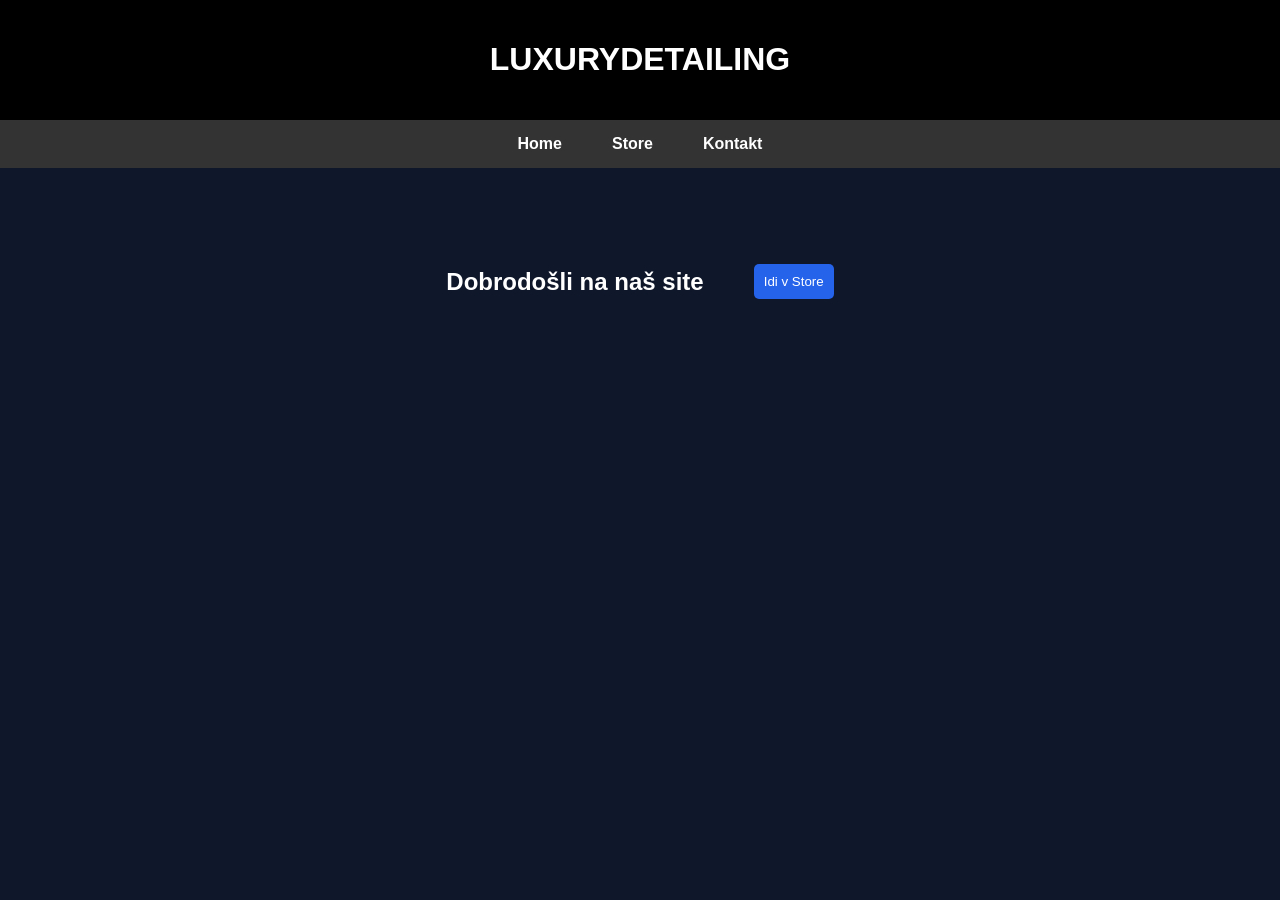
<file: index.html>
<!DOCTYPE html>
<html>
<head>
<meta charset="UTF-8">
<title>LUXURYDETAILING</title>
<link rel="stylesheet" href="style.css">
</head>

<body>

<header>
<h1>LUXURYDETAILING</h1>
</header>

<nav>
<a href="index.html">Home</a>
<a href="store.html">Store</a>
<a href="kontakt.html">Kontakt</a>
</nav>

<section class="hero">
<h2>Dobrodošli na naš site</h2>
<a href="store.html"><button>Idi v Store</button></a>
</div>
</body>
</html>
</file>
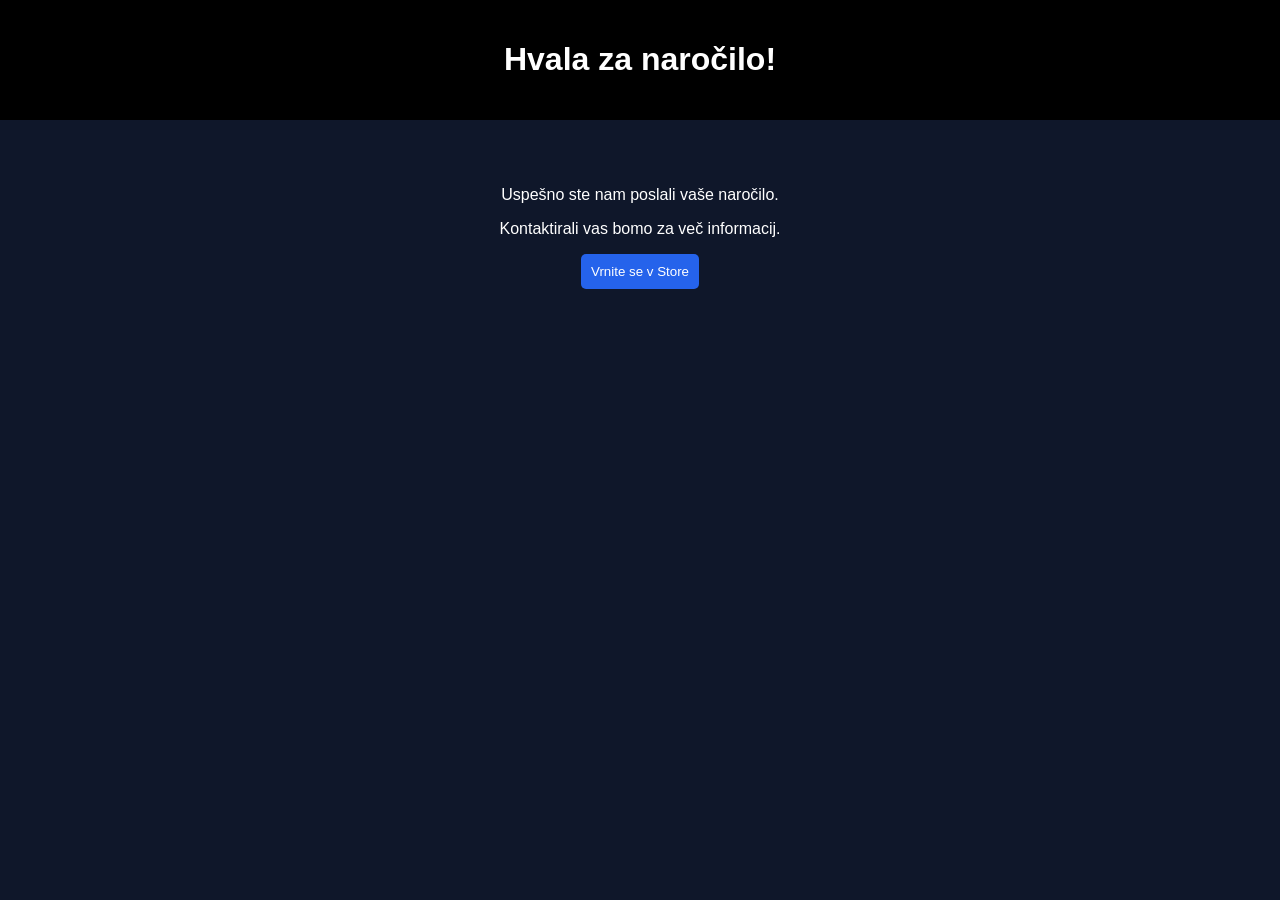
<file: hvala.html>
<!DOCTYPE html>
<html>
<head>
<meta charset="UTF-8">
<title>Hvala</title>
<link rel="stylesheet" href="style.css">
</head>

<body>

<header>
<h1>Hvala za naročilo!</h1>
</header>

<section style="text-align:center; padding:50px;">
<p>Uspešno ste nam poslali vaše naročilo.</p>
<p>Kontaktirali vas bomo za več informacij.</p>
<a href="store.html"><button>Vrnite se v Store</button></a>
</section>

</body>
</html>
</file>
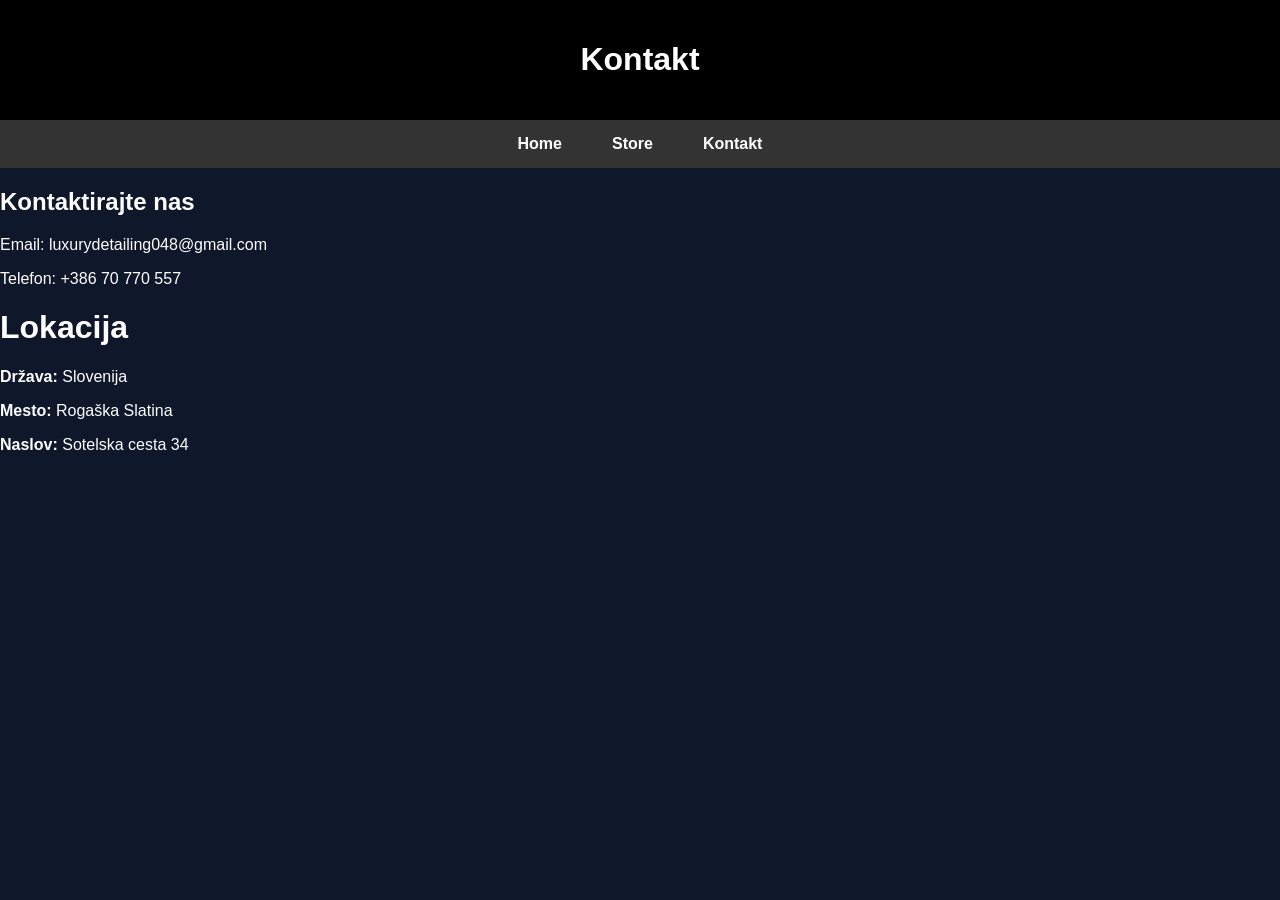
<file: kontakt.html>
<!DOCTYPE html>
<html>
<head>
<meta charset="UTF-8">
<title>Kontakt</title>
<link rel="stylesheet" href="style.css">
</head>

<body>

<header>
<h1>Kontakt</h1>
</header>

<nav>
<a href="index.html">Home</a>
<a href="store.html">Store</a>
<a href="kontakt.html">Kontakt</a>
</nav>

<section class="contact">

<h2>Kontaktirajte nas</h2>

<p>Email: luxurydetailing048@gmail.com</p>
<p>Telefon: +386 70 770 557</p>

</section>

</body>
</html>

<div id="contact" class="section">
<h1>Lokacija</h1>
<p><b>Država:</b> Slovenija</p>
<p><b>Mesto:</b> Rogaška Slatina</p>
<p><b>Naslov:</b> Sotelska cesta 34</p>
</div>

</body>
</html>
</file>
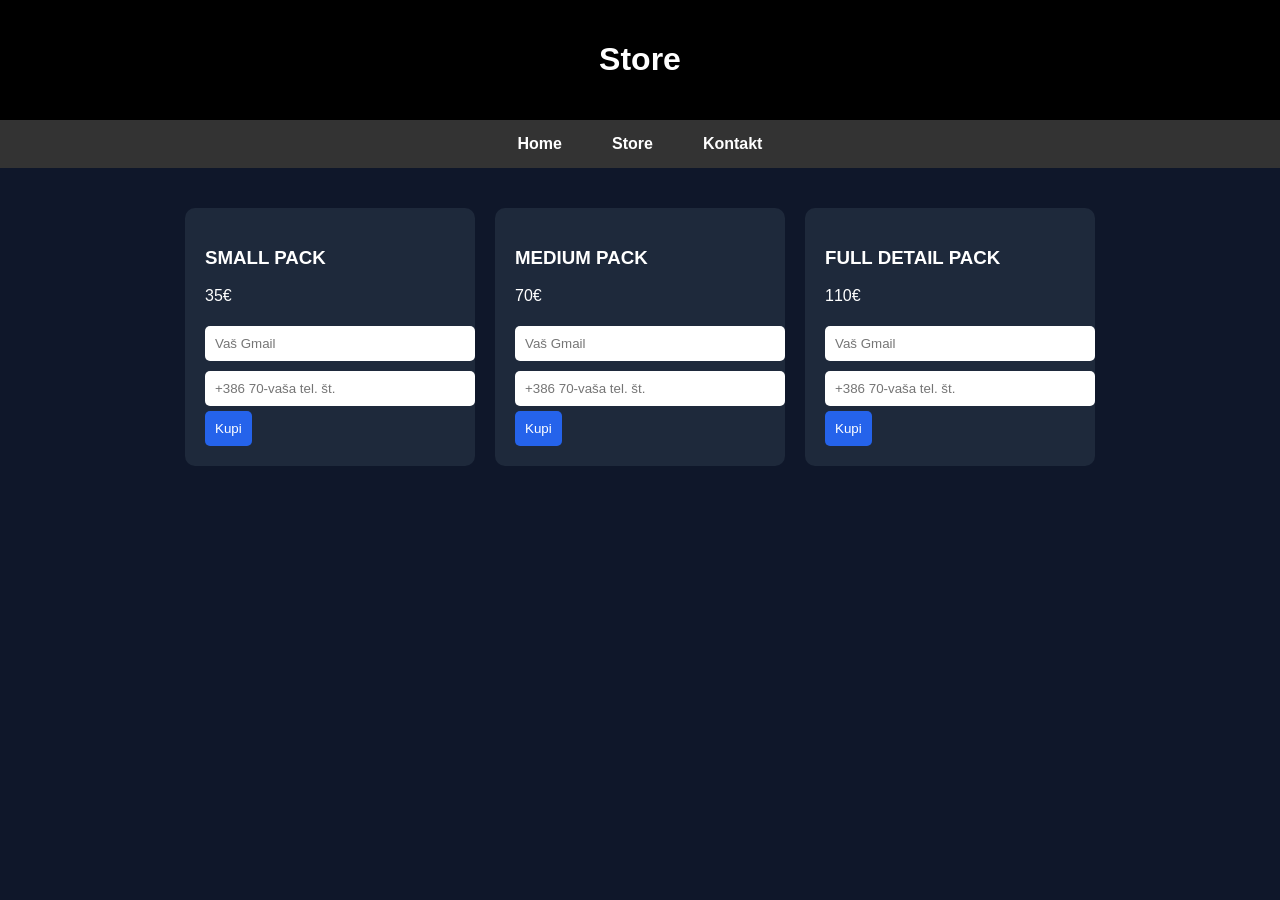
<file: store.html>
<!DOCTYPE html>
<html>
<head>
<meta charset="UTF-8">
<title>Store</title>
<link rel="stylesheet" href="style.css">
</head>

<body>

<header>
<h1>Store</h1>
</header>

<nav>
<a href="index.html">Home</a>
<a href="store.html">Store</a>
<a href="kontakt.html">Kontakt</a>
</nav>

<div class="container">

<!-- PRODUCT 1 -->
<div class="product">
<h3>SMALL PACK</h3>
<p>35€</p>

<form action="https://formspree.io/f/mpqydrbq" method="POST">
<input type="hidden" name="product" value="SMALL PACK">
<input type="hidden" name="_redirect" value="https://tvojusername.github.io/hvala.html">
<input type="email" name="email" placeholder="Vaš Gmail" required>
<input type="tel" name="phone" placeholder="+386 70-vaša tel. št." required>
<button type="submit">Kupi</button>
</form>
</div>

<!-- PRODUCT 2 -->
<div class="product">
<h3>MEDIUM PACK</h3>
<p>70€</p>

<form action="https://formspree.io/f/mpqydrbq" method="POST">
<input type="hidden" name="product" value="MEDIUM PACK">
<input type="hidden" name="_redirect" value="https://tvojusername.github.io/hvala.html">
<input type="email" name="email" placeholder="Vaš Gmail" required>
<input type="tel" name="phone" placeholder="+386 70-vaša tel. št." required>
<button type="submit">Kupi</button>
</form>
</div>

<!-- PRODUCT 3 -->
<div class="product">
<h3>FULL DETAIL PACK</h3>
<p>110€</p>

<form action="https://formspree.io/f/mpqydrbq" method="POST">
<input type="hidden" name="product" value="FULL DETAIL PACK">
<input type="hidden" name="_redirect" value="https://tvojusername.github.io/hvala.html">
<input type="email" name="email" placeholder="Vaš Gmail" required>
<input type="tel" name="phone" placeholder="+386 70-vaša tel. št." required>
<button type="submit">Kupi</button>
</form>
</div>

</div>

</body>
</html>
</file>
<file: style.css>
body{
margin:0;
font-family:Arial;
background:#0f172a;
color:white;
}

header{
background:#1e3a8a;
padding:20px;
text-align:center;
}

nav{
background:#172554;
display:flex;
justify-content:center;
gap:20px;
padding:10px;
}

nav a{
color:white;
text-decoration:none;
}

.container{
display:flex;
flex-wrap:wrap;
justify-content:center;
padding:30px;
}

.product{
background:#1e293b;
padding:20px;
border-radius:10px;
width:250px;
margin:10px;
}

input{
width:100%;
padding:10px;
margin:5px 0;
border-radius:5px;
border:none;
}

button{
background:#2563eb;
border:none;
padding:10px;
color:white;
border-radius:5px;
cursor:pointer;
}

/* MOBILE DESIGN */

@media (max-width:600px){

nav{
flex-direction:column;
}

.container{
flex-direction:column;
align-items:center;
}

.product{
width:90%;
}

}
body{
font-family: Arial;
margin:0;
}

header{
background:black;
color:white;
text-align:center;
padding:20px;
}

nav{
background:#333;
padding:15px;
text-align:center;
}

nav a{
color:white;
margin:0 15px;
text-decoration:none;
font-weight:bold;
}

.hero{
display:flex;
align-items:center;
justify-content:center;
gap:50px;
padding:80px;
}

.hero-text{
max-width:400px;
}

.hero-image img{
width:500px;
border-radius:10px;
}
</file>
